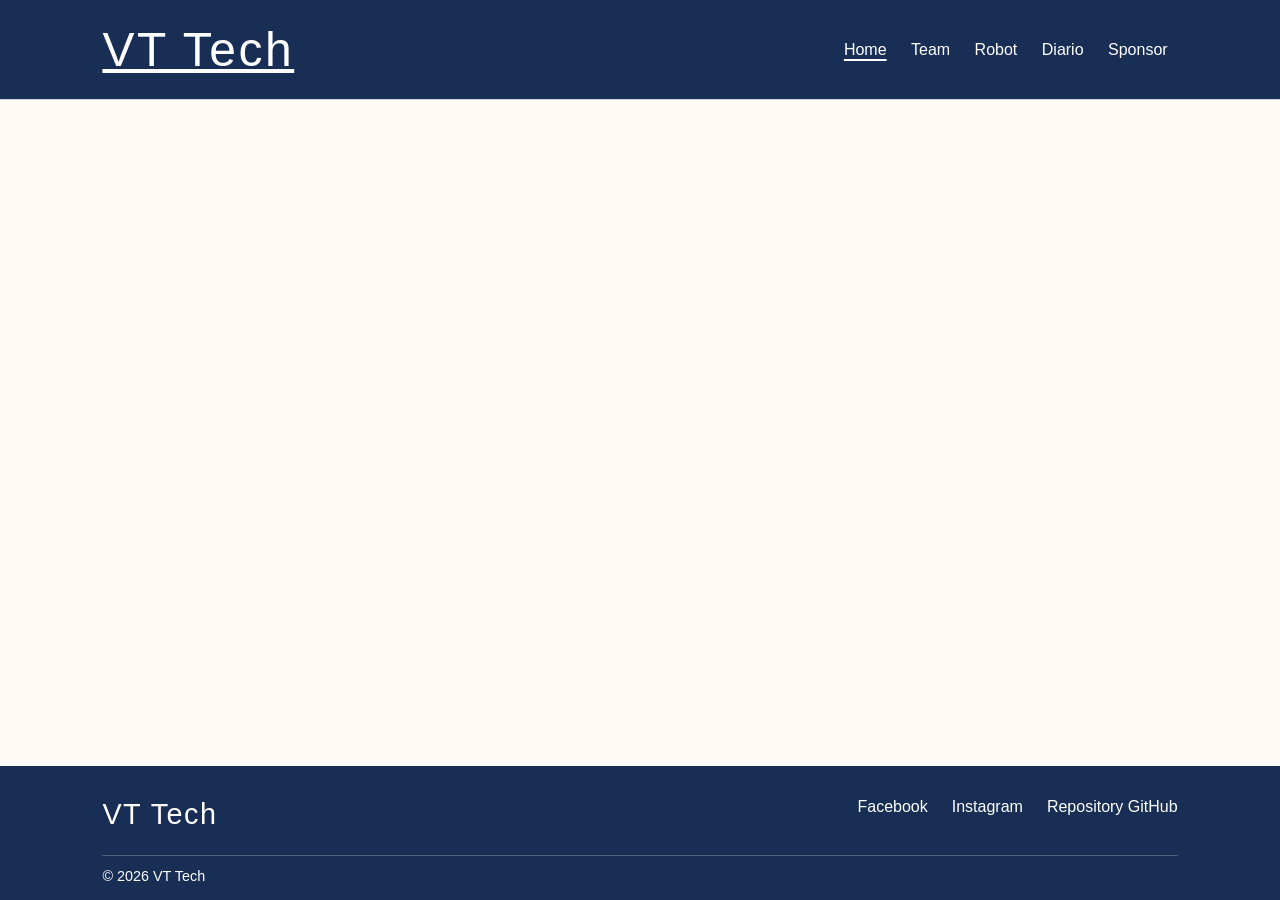
<file: index.html>
<!DOCTYPE html PUBLIC "-//W3C//DTD HTML 4.0 Transitional//EN">
<html>
  <head>
    <title>Redirecting</title>
    <meta
      http-equiv="REFRESH"
      content="0;url=https://vttech23134.github.io/VTTECH-Repository/Website/index.html"
    />
  </head>
  <body>
    <center>Redirecting to the real root folder.</center>
  </body>
</html>
</file>
